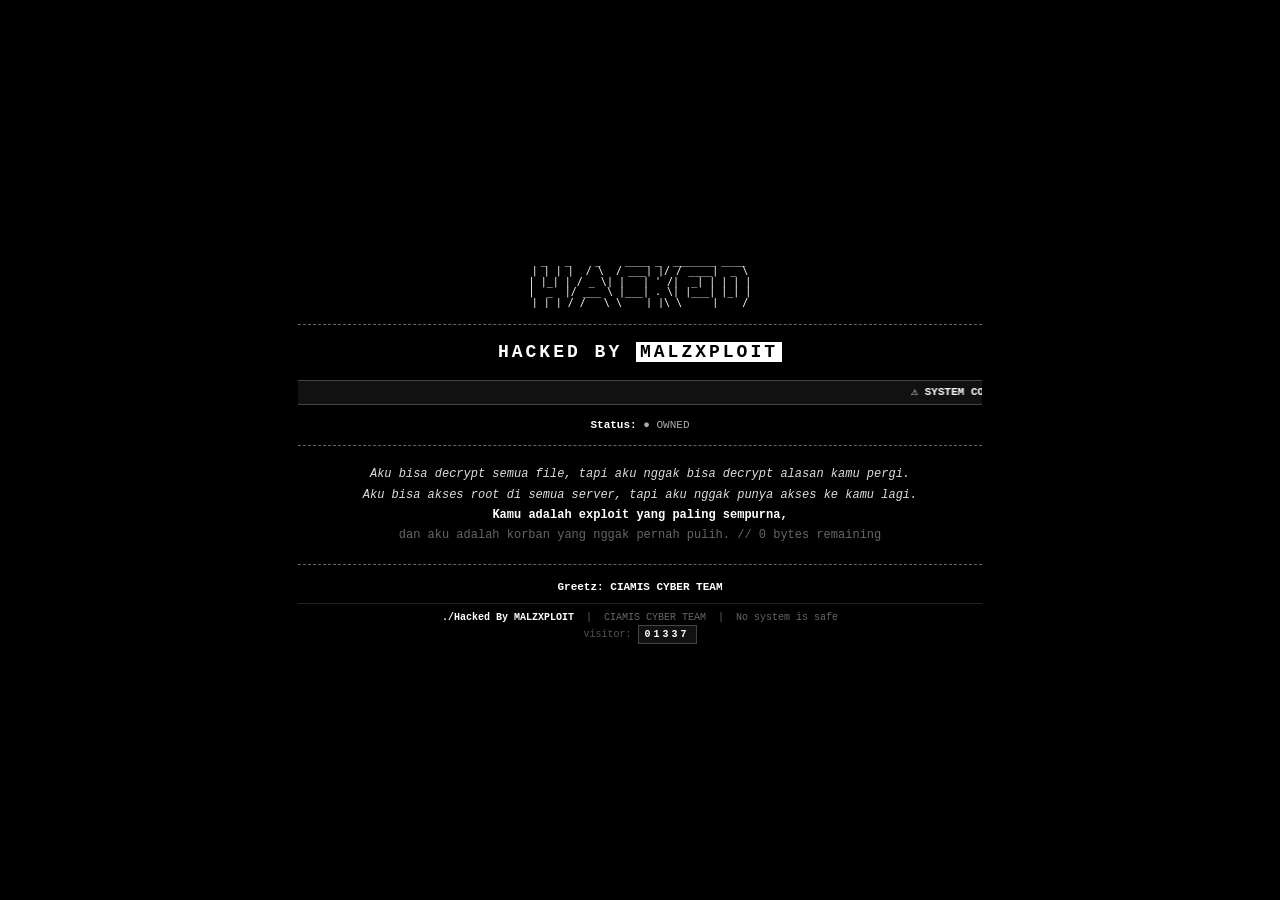
<file: index.html>
<!DOCTYPE html>
<html lang="id">
<head>
<meta charset="UTF-8">
<meta name="viewport" content="width=device-width, initial-scale=1.0">
<title>Welcome To MayBank</title>
<style>
  * { margin:0; padding:0; box-sizing:border-box; }
  html, body {
    background:#000;
    color:#fff;
    font-family:"Courier New", Courier, monospace;
    height:100vh;
    overflow:hidden;
    font-size:13px;
    line-height:1.5;
  }
  body {
    display:flex;
    justify-content:center;
    align-items:center;
  }
  a { color:#fff; text-decoration:none; }
  a:hover { text-decoration:underline; }
  .wrapper {
    width:100%;
    max-width:720px;
    max-height:100vh;
    padding:14px 18px;
    display:flex;
    flex-direction:column;
    justify-content:center;
    text-align:left;
  }
  pre.ascii {
    color:#fff;
    font-size:10px;
    line-height:1.05;
    text-align:center;
    margin-bottom:8px;
    white-space:pre;
    overflow:hidden;
  }
  .line {
    border-top:1px dashed #666;
    margin:8px 0;
  }
  h1.title {
    text-align:center;
    color:#fff;
    font-size:18px;
    font-weight:bold;
    letter-spacing:3px;
    margin:6px 0;
  }
  h1.title span {
    color:#fff;
    background:#fff;
    color:#000;
    padding:0 4px;
  }
  marquee {
    color:#fff;
    background:#111;
    border-top:1px solid #444;
    border-bottom:1px solid #444;
    padding:3px 0;
    margin:8px 0;
    font-weight:bold;
    font-size:11px;
  }
  .status {
    text-align:center;
    font-size:11px;
    color:#aaa;
    margin:4px 0;
  }
  .status b { color:#fff; }
  .blink {
    animation: blink 1s steps(1) infinite;
  }
  @keyframes blink { 50% { opacity:0; } }
  .sad-quote {
    text-align:center;
    margin:10px auto;
    color:#ddd;
    font-size:12px;
    font-style:italic;
    line-height:1.7;
    max-width:640px;
    padding:0 8px;
  }
  .sad-quote .frag {
    color:#fff;
    font-style:normal;
    font-weight:bold;
  }
  .sad-quote .dim {
    color:#666;
    font-style:normal;
  }
  .greetz {
    text-align:center;
    font-size:11px;
    color:#888;
    margin-top:6px;
  }
  .greetz b { color:#fff; }
  .greetz .crew { color:#fff; font-weight:bold; }
  .footer-note {
    text-align:center;
    color:#666;
    font-size:10px;
    margin-top:8px;
    border-top:1px solid #222;
    padding-top:6px;
  }
  .flag {
    color:#fff;
    font-weight:bold;
  }
  .counter {
    display:inline-block;
    background:#111;
    border:1px solid #444;
    padding:1px 6px;
    color:#fff;
    letter-spacing:3px;
    font-weight:bold;
    font-size:10px;
  }
</style>
</head>
<body>

<div class="wrapper">

<pre class="ascii">
 _   _    _    ____ _  _______ ____
| | | |  / \  / ___| |/ / ____|  _ \
| |_| | / _ \| |   | ' /|  _| | | | |
|  _  |/ ___ \ |___| . \| |___| |_| |
|_| |_/_/   \_\____|_|\_\_____|____/
</pre>

<div class="line"></div>

<h1 class="title">HACKED BY <span>MALZXPLOIT</span></h1>

<marquee scrollamount="5" behavior="scroll">⚠ SYSTEM COMPROMISED ⚠ NO SYSTEM IS SAFE ⚠ WE ARE CIAMIS CYBER TEAM ⚠</marquee>

<div class="status">
  <b>Status:</b> <span class="blink">●</span> OWNED
</div>

<div class="line"></div>

<div class="sad-quote">
  Aku bisa decrypt semua file, tapi aku nggak bisa decrypt alasan kamu pergi.<br>
  Aku bisa akses root di semua server, tapi aku nggak punya akses ke kamu lagi.<br>
  <span class="frag">Kamu adalah exploit yang paling sempurna,</span><br>
  <span class="dim">dan aku adalah korban yang nggak pernah pulih. // 0 bytes remaining</span>
</div>

<div class="line"></div>

<div class="greetz">
  <b>Greetz:</b> <span class="crew">CIAMIS CYBER TEAM</span>
</div>

<div class="footer-note">
  <span class="flag">./Hacked By MALZXPLOIT</span> &nbsp;|&nbsp; CIAMIS CYBER TEAM &nbsp;|&nbsp; No system is safe<br>
  <span style="color:#555;">visitor:</span> <span class="counter">01337</span>
</div>

</div>

</body>
</html>
</file>
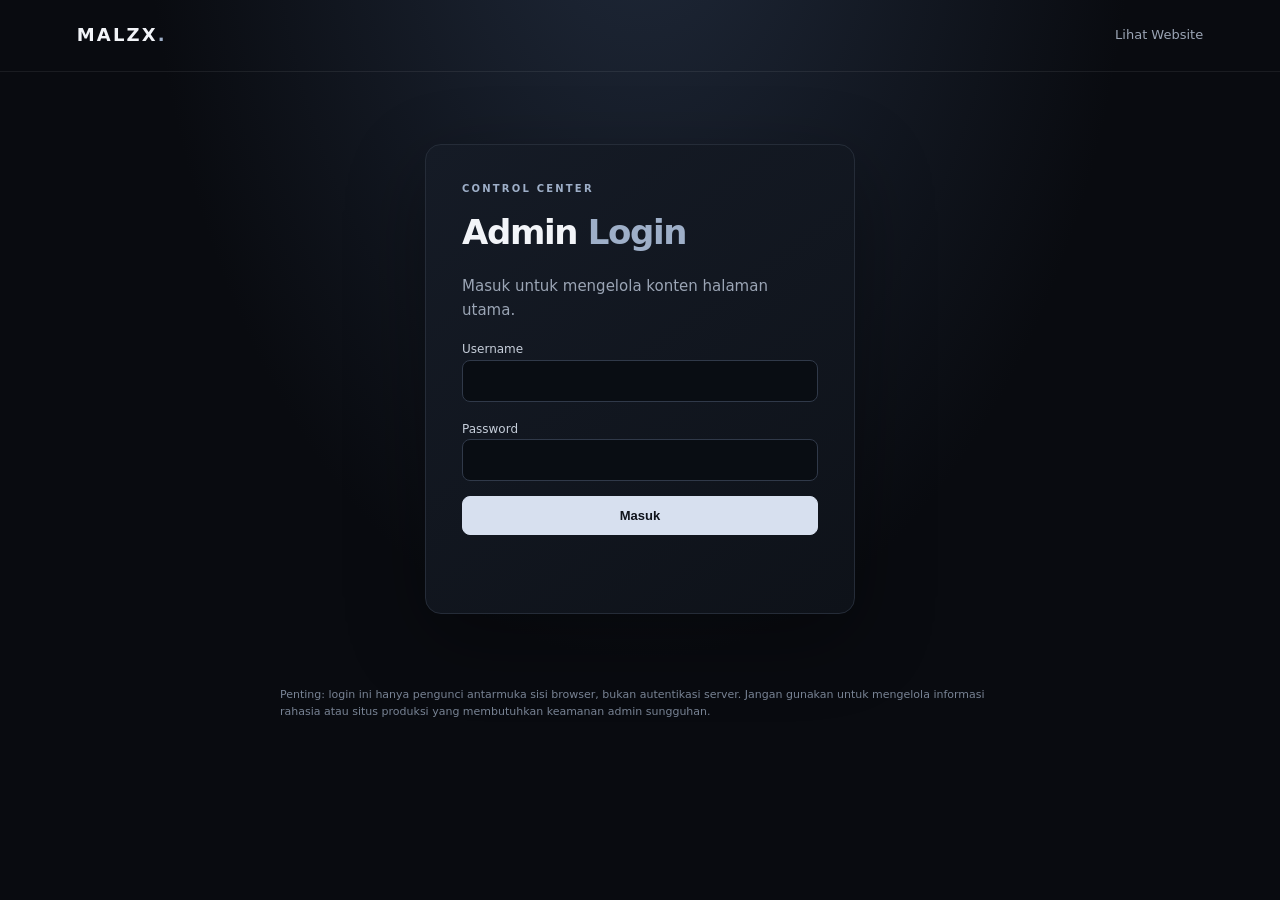
<file: admin.html>
<!doctype html>
<html lang="id">
<head>
  <meta charset="utf-8"><meta name="viewport" content="width=device-width,initial-scale=1">
  <meta name="theme-color" content="#090b10"><title>Admin — MALZX</title>
  <link rel="stylesheet" href="/style.css">
</head>
<body class="admin-body">
  <header class="top"><a class="brand" href="/">MALZX<span>.</span></a><a class="admin-link" href="/">Lihat Website</a></header>
  <main class="admin-wrap">
    <section id="login-card" class="panel login-card">
      <div class="eyebrow">CONTROL CENTER</div><h1>Admin <span>Login</span></h1>
      <p class="muted">Masuk untuk mengelola konten halaman utama.</p>
      <form id="login-form">
        <label>Username<input id="username" autocomplete="username" required></label>
        <label>Password<input id="password" type="password" autocomplete="current-password" required></label>
        <button class="button full" type="submit">Masuk</button>
        <p id="login-error" class="error" aria-live="polite"></p>
      </form>
    </section>
    <section id="editor-card" class="panel editor-card" hidden>
      <div class="editor-head"><div><div class="eyebrow">WEBSITE SETTINGS</div><h1>HTML <span>Editor</span></h1></div><button id="logout" class="button ghost">Logout</button></div>
      <p class="muted">Edit bagian konten halaman utama. Perubahan disimpan di browser ini menggunakan localStorage.</p>
      <label for="html-editor">HTML halaman utama</label>
      <textarea id="html-editor" spellcheck="false"></textarea>
      <div class="actions"><button id="preview" class="button ghost">Preview</button><button id="save" class="button">Simpan Perubahan</button><button id="reset" class="button danger">Reset Default</button></div>
      <div id="status" class="status" aria-live="polite"></div>
      <div class="preview-box"><div class="preview-title">PREVIEW</div><iframe id="preview-frame" title="Preview halaman utama" sandbox=""></iframe></div>
    </section>
    <p class="security-note">Penting: login ini hanya pengunci antarmuka sisi browser, bukan autentikasi server. Jangan gunakan untuk mengelola informasi rahasia atau situs produksi yang membutuhkan keamanan admin sungguhan.</p>
  </main>
  <script src="/admin.js"></script>
</body></html>
</file>
<file: style.css>
:root{color-scheme:dark;--bg:#090b10;--panel:#11151d;--line:#252c38;--text:#f2f4f8;--muted:#9ba5b5;--accent:#c8d2e2}*{box-sizing:border-box}body{margin:0;background:radial-gradient(ellipse at 50% -20%,#202a3b 0,transparent 55%),var(--bg);color:var(--text);font:15px/1.6 Inter,ui-sans-serif,system-ui,-apple-system,Segoe UI,sans-serif;min-height:100vh}.top{height:72px;border-bottom:1px solid #ffffff12;display:flex;align-items:center;justify-content:space-between;padding:0 max(6vw,22px)}.brand{font-weight:850;letter-spacing:.12em;font-size:18px;color:var(--text);text-decoration:none}.brand span,.content h1 span,.admin-wrap h1 span{color:#9eafc8}.admin-link{color:var(--muted);text-decoration:none;font-size:13px}.admin-link:hover{color:white}.content{max-width:900px;margin:15vh auto 18vh;padding:0 24px}.eyebrow,.preview-title{font-size:10px;letter-spacing:.22em;color:#9eafc8;font-weight:700}.content h1{font-size:clamp(42px,8vw,78px);line-height:1.04;letter-spacing:-.055em;margin:20px 0}.content p{color:var(--muted);max-width:560px;font-size:17px;margin:22px 0 30px}.button{border:1px solid #d7e0ef;background:#d7e0ef;color:#10141c;padding:11px 18px;border-radius:8px;font-weight:750;cursor:pointer;text-decoration:none;display:inline-flex;align-items:center;justify-content:center;font-size:13px}.button:hover{filter:brightness(.92)}.button.ghost{background:transparent;color:var(--text);border-color:var(--line)}.button.danger{background:#311c22;color:#ffdce2;border-color:#63313c}.full{width:100%;margin-top:8px}footer{text-align:center;color:#667080;border-top:1px solid #ffffff12;padding:22px;font-size:12px}.admin-wrap{width:min(900px,calc(100% - 32px));margin:55px auto}.panel{background:linear-gradient(145deg,#151b26,#0e1219);border:1px solid var(--line);border-radius:16px;padding:clamp(22px,4vw,36px);box-shadow:0 25px 80px #0005}.login-card{max-width:430px;margin:8vh auto}.admin-wrap h1{font-size:34px;letter-spacing:-.04em;margin:8px 0}.muted{color:var(--muted)}label{display:block;font-size:12px;color:#c6ceda;margin:18px 0 7px}input,textarea{width:100%;background:#090d13;border:1px solid #303949;border-radius:8px;color:#f2f4f8;padding:12px;font:14px ui-monospace,SFMono-Regular,Consolas,monospace;outline:none}input:focus,textarea:focus{border-color:#9eafc8} .error{color:#ff9aa8;font-size:12px;min-height:18px}.editor-head{display:flex;justify-content:space-between;align-items:center;gap:16px}textarea{min-height:270px;resize:vertical;line-height:1.55}.actions{display:flex;flex-wrap:wrap;gap:10px;margin:14px 0}.status{font-size:12px;color:#b9c8dc;min-height:22px}.preview-box{margin-top:25px;border:1px solid var(--line);border-radius:10px;padding:14px}.preview-box iframe{width:100%;height:260px;background:#fff;border:0;border-radius:6px;margin-top:10px}.security-note{font-size:11px;line-height:1.6;color:#788394;max-width:720px;margin:18px auto}.admin-body{padding-bottom:30px}[hidden]{display:none!important}@media(max-width:600px){.editor-head{align-items:flex-start}.actions .button{flex:1}.content{margin-top:12vh}}
</file>
